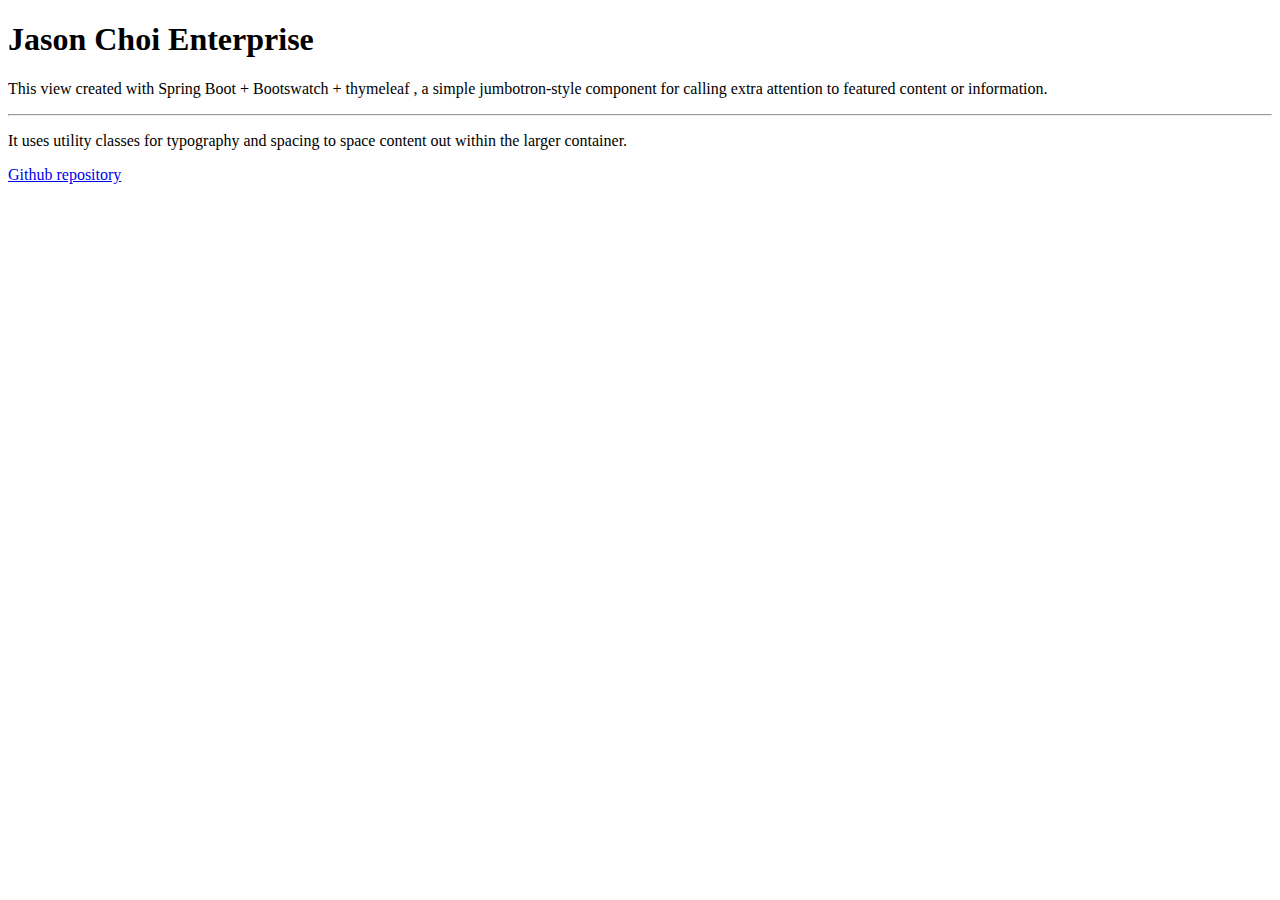
<file: prac3/src/main/resources/templates/index.html>
<!DOCTYPE html>
<!--
  ~ Developed by Jason Choi on 18. 12. 12 오전 7:17.
  ~ Last modified 18. 12. 12 오전 7:16. 
  ~ Copyright (c) 2018. All rights reserved.
  -->

<html xmlns:th="http://www.thymeleaf.org"
      xmlns:sec="http://www.thymeleaf.org/extras/spring-security"
xmlns:layout="http://www.ultraq.net.nz/thymeleaf/layout"
layout:decorate="~{fragments/main_layout}">
<head>
    <meta charset="UTF-8">

</head>
<body>
<div layout:fragment="content" class="container mySpace">
    <h1 class="display-4">Jason Choi Enterprise</h1>
    <p class="lead">This view created with Spring Boot + Bootswatch + thymeleaf , a simple jumbotron-style component for calling extra attention to featured content or information.</p>
    <hr class="my-4">
    <p>It uses utility classes for typography and spacing to space content out within the larger container.</p>
    <p class="lead">
        <a class="btn btn-primary btn-lg" href="https://github.com/pikacsc/SpringBootPractice/tree/master/prac3" role="button">Github repository</a>
    </p>
</div>
</body>
</html>
</file>
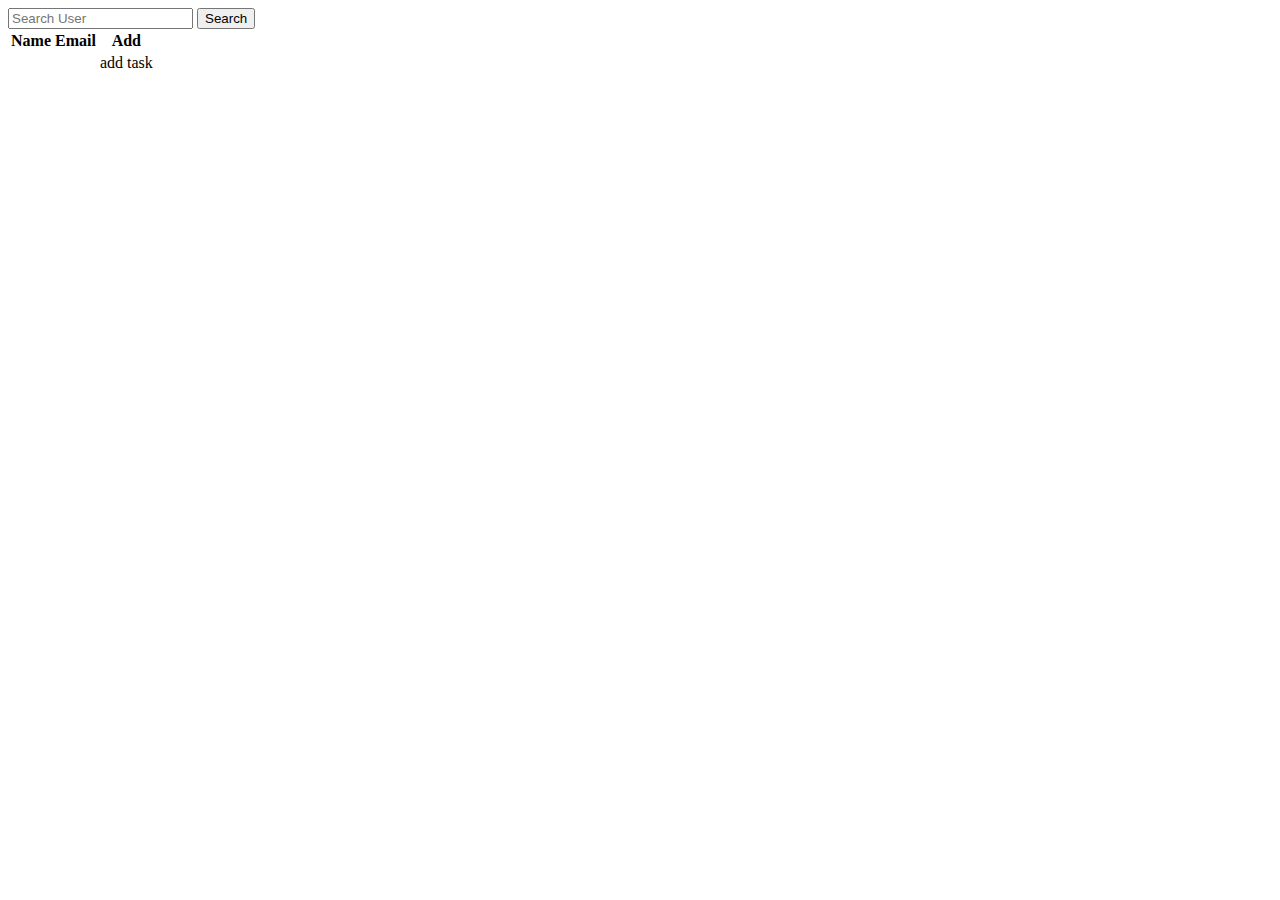
<file: prac3/src/main/resources/templates/views/list.html>
<!DOCTYPE html>
<!--
  ~ Developed by Jason Choi on 18. 12. 12 오전 9:12.
  ~ Last modified 18. 12. 12 오전 8:12.
  ~ Copyright (c) 2018. All rights reserved.
  -->

<html xmlns:th="http://www.thymeleaf.org"
xmlns:layout="http://www.ultraq.net.nz/thymeleaf/layout"
layout:decorate="~{fragments/main_layout}">
<head>
    <meta charset="UTF-8">

</head>
<body>
<div layout:fragment="content" class="container mySpace">
    <form action="/users" class="form-inline">
        <div class="form-group mb-2">
            <input type="text" class="form-control" name="name" placeholder="Search User" />
            <input type="submit" value="Search" class="btn btn-primary">
        </div>
    </form>
    <div class="card">
        <div class="card-body">
            <table class="table table-hover">
                <thead>
                <tr>
                    <th>Name</th>
                    <th>Email</th>
                    <th>Add</th>
                </tr>
                </thead>
                <tbody>
                <tr th:each="user:${users}">
                    <td th:text="${user.name}"></td>
                    <td th:text="${user.email}"></td>
                    <td><a th:href="@{/addTask(email=${user.email})}" class="btn btn-dark">add task</a></td>
                </tr>
                </tbody>
            </table>
        </div>
    </div>
</div>
</body>
</html>
</file>
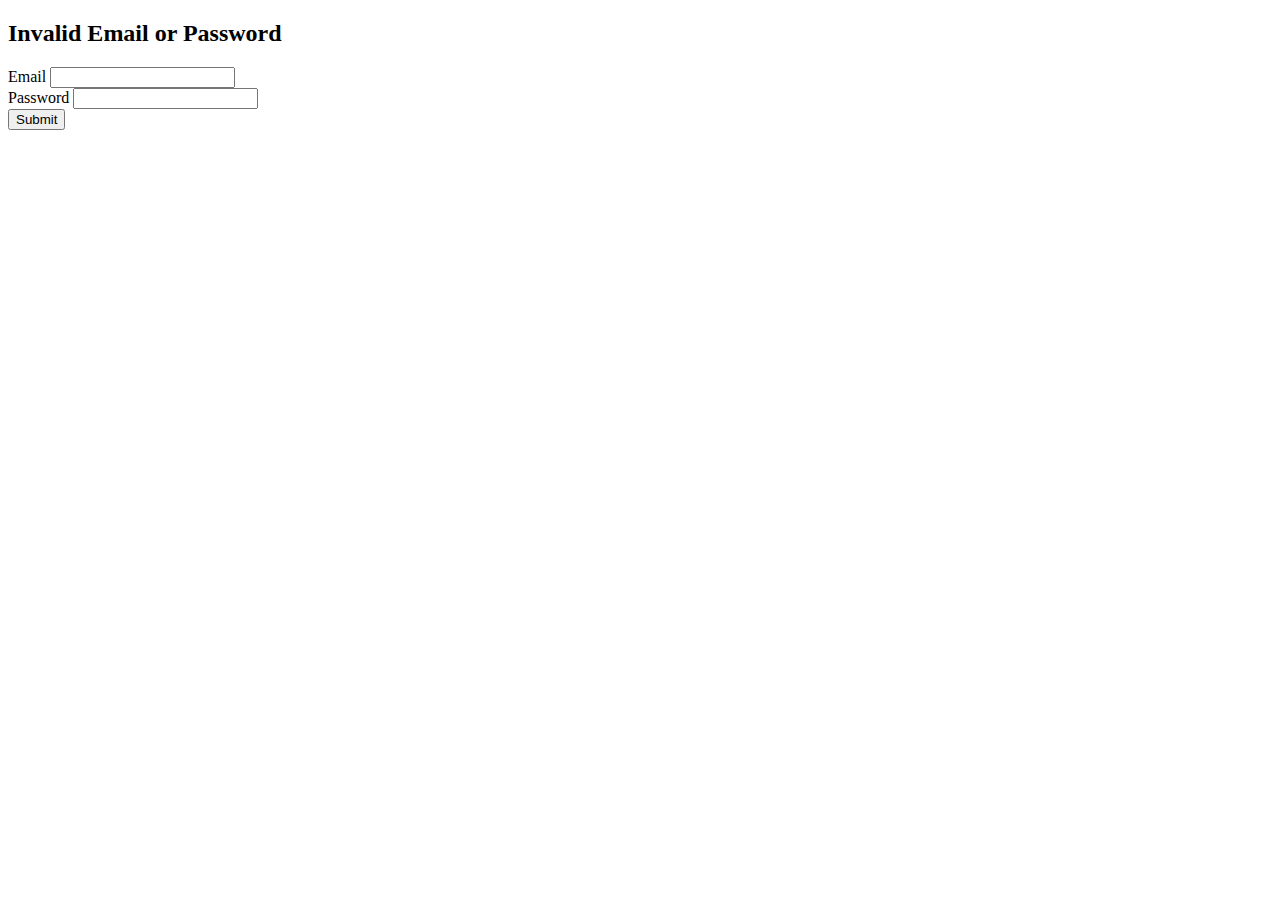
<file: prac3/src/main/resources/templates/views/loginForm.html>
<!DOCTYPE html>
<!--
  ~ Developed by Jason Choi on 18. 12. 13 오전 6:12.
  ~ Last modified 18. 12. 12 오전 8:09.
  ~ Copyright (c) 2018. All rights reserved.
  -->

<html xmlns:th="http://www.thymeleaf.org"
      xmlns:layout="http://www.ultraq.net.nz/thymeleaf/layout"
      layout:decorate="~{fragments/main_layout}">
<head>
    <meta charset="UTF-8">
    <title>Register Form</title>
</head>
<body>
<div layout:fragment="content" class="container mySpace">
    <div class="alert alert-danger" th:if="${param.error}">
        <h2>Invalid Email or Password</h2>
    </div>
    <form th:action="@{/login}"  method="post">
        <div class="form-group">
            <label for="email" class="form-control-label">Email</label>
            <input type="text" class="form-control" id="email" name="username" />
        </div>
        <div class="form-group">
            <label for="password" class="form-control-label">Password</label>
            <input type="password" class="form-control"  id="password" name="password" />
        </div>
        <input type="submit" value="Submit" class="btn btn-primary">
    </form>
</div>
</body>
</html>
</file>
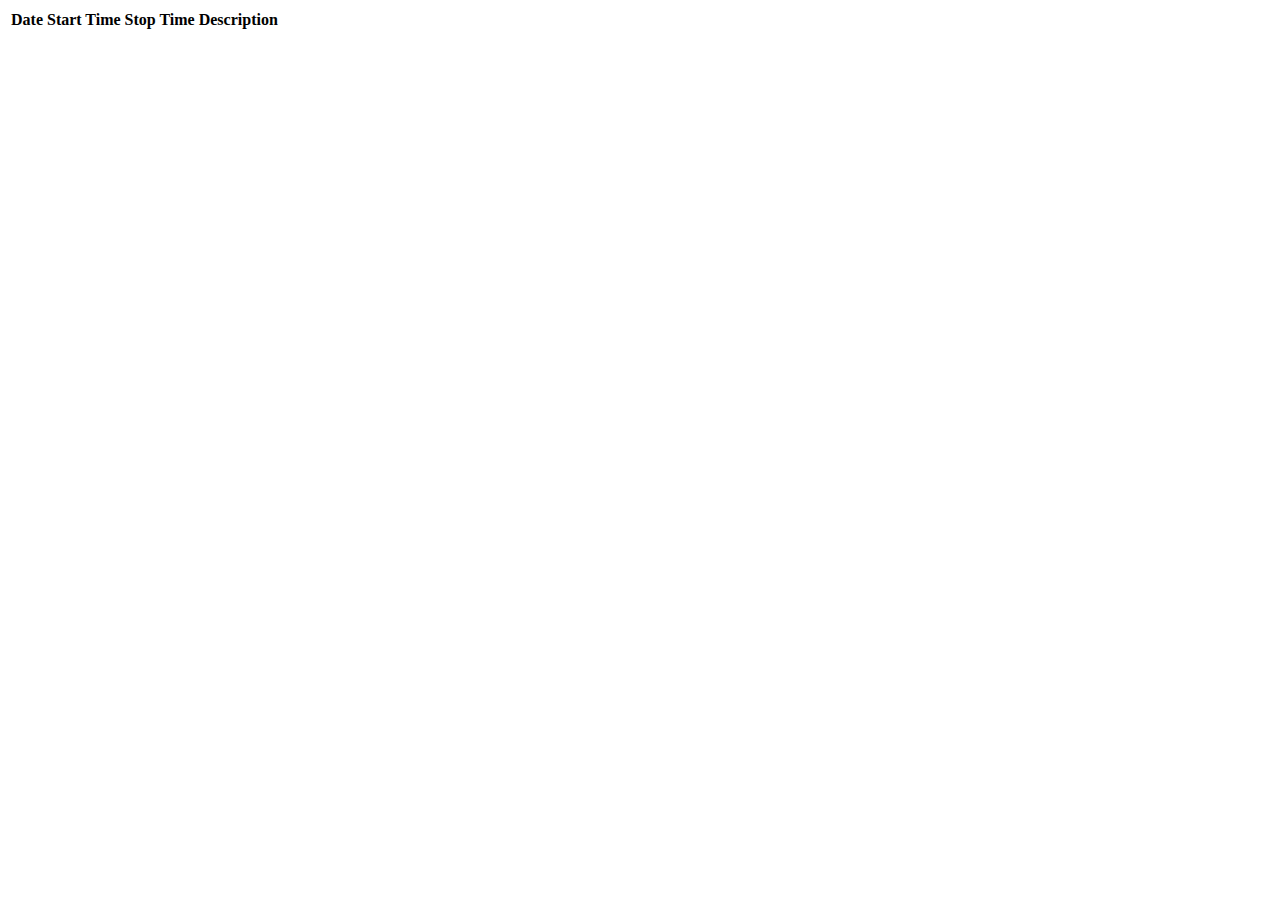
<file: prac3/src/main/resources/templates/views/profile.html>
<!DOCTYPE html>
<!--
  ~ Developed by Jason Choi on 18. 12. 13 오전 5:36.
  ~ Last modified 18. 12. 12 오전 10:35.
  ~ Copyright (c) 2018. All rights reserved.
  -->

<html xmlns:th="http://www.thymeleaf.org"
xmlns:layout="http://www.ultraq.net.nz/thymeleaf/layout"
layout:decorate="~{fragments/main_layout}">
<head>
    <meta charset="UTF-8">

</head>
<body>
<div layout:fragment="content" class="container mySpace">

    <div class="card">
        <div class="card-body">
            <table class="table table-hover">
                <thead>
                <tr>
                    <th>Date</th>
                    <th>Start Time</th>
                    <th>Stop Time</th>
                    <th>Description</th>
                </tr>
                </thead>
                <tbody>
                <tr th:each="task:${tasks}">
                    <td th:text="${task.date}"></td>
                    <td th:text="${task.startTime}"></td>
                    <td th:text="${task.stopTime}"></td>
                    <td th:text="${task.description}"></td>
                </tr>
                </tbody>
            </table>
        </div>
    </div>
</div>
</body>
</html>
</file>
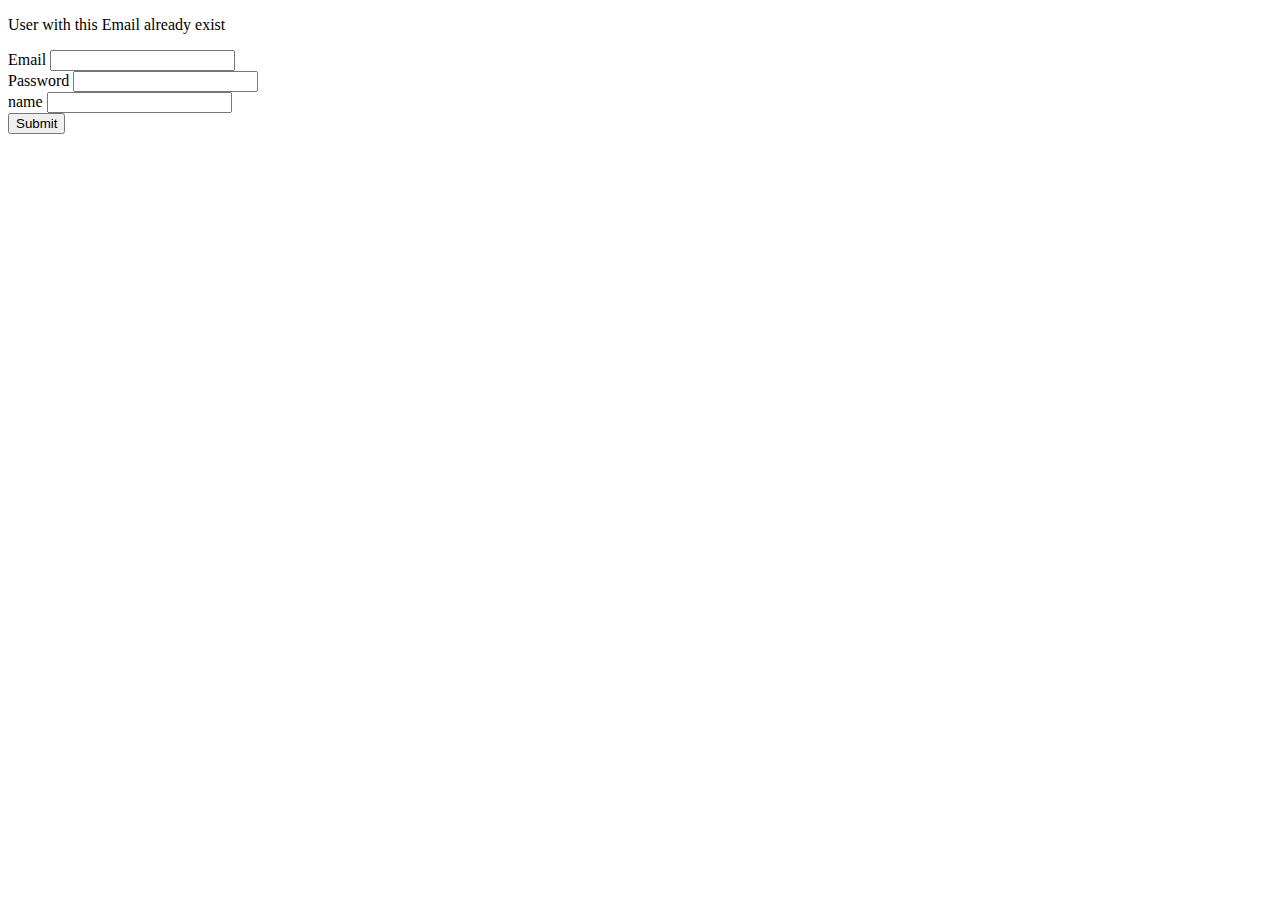
<file: prac3/src/main/resources/templates/views/registerForm.html>
<!DOCTYPE html>
<!--
  ~ Developed by Jason Choi on 18. 12. 12 오전 7:17.
  ~ Last modified 18. 12. 12 오전 7:16.
  ~ Copyright (c) 2018. All rights reserved.
  -->

<html xmlns:th="http://www.thymeleaf.org"
      xmlns:layout="http://www.ultraq.net.nz/thymeleaf/layout"
      layout:decorate="~{fragments/main_layout}">
<head>
    <meta charset="UTF-8">
    <title>Register Form</title>
</head>
<body>
<div layout:fragment="content" class="container mySpace">
    <div class="alert alert-info" th:if="${exist}">
        <p class="text text-center">
            User with this Email already exist
        </p>
    </div>
    <form th:action="@{/register}" th:object="${user}" method="post">
        <div class="form-group">
            <label for="email" class="form-control-label">Email</label>
            <input type="text" class="form-control" th:field="*{email}" id="email" />
            <div class="text text-danger" th:if="${#fields.hasErrors('email')}" th:errors="*{email}"></div>
        </div>
        <div class="form-group">
            <label for="password" class="form-control-label">Password</label>
            <input type="password" class="form-control" th:field="*{password}" id="password" />
            <div class="text text-danger" th:if="${#fields.hasErrors('password')}" th:errors="*{password}"></div>
        </div>
        <div class="form-group">
            <label for="name" class="form-control-label">name</label>
            <input type="text" class="form-control" th:field="*{name}" id="name" />
            <div class="text text-danger" th:if="${#fields.hasErrors('name')}" th:errors="*{name}"></div>
        </div>
        <input type="submit" value="Submit" class="btn btn-primary">
    </form>
</div>
</body>
</html>
</file>
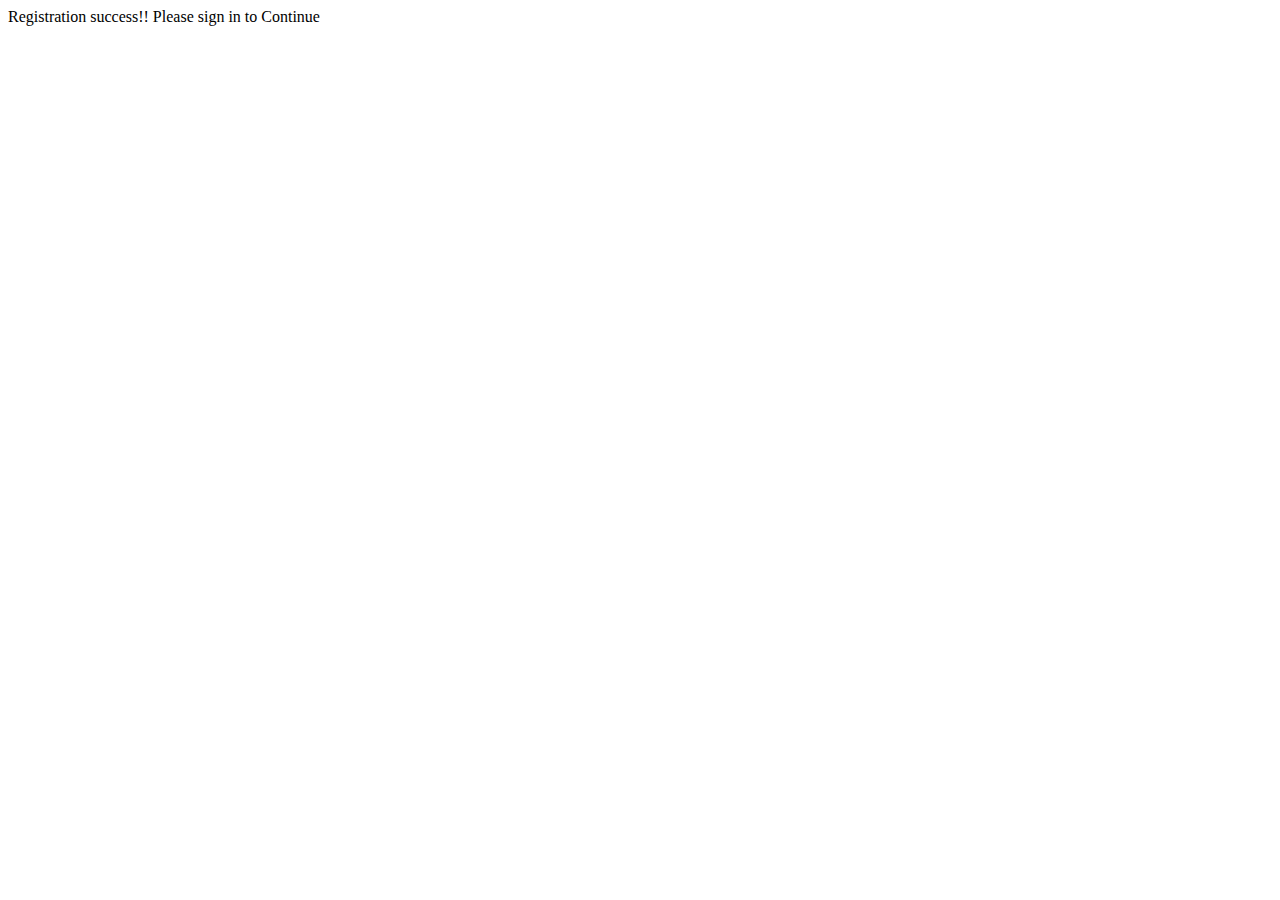
<file: prac3/src/main/resources/templates/views/registerSuccess.html>
<!DOCTYPE html>
<!--
  ~ Developed by Jason Choi on 18. 12. 12 오전 8:11.
  ~ Last modified 18. 12. 12 오전 7:32.
  ~ Copyright (c) 2018. All rights reserved.
  -->

<html xmlns:th="http://www.thymeleaf.org"
xmlns:layout="http://www.ultraq.net.nz/thymeleaf/layout"
layout:decorate="~{fragments/main_layout}">
<head>
    <meta charset="UTF-8">

</head>
<body>
<div layout:fragment="content" class="container mySpace">
    <div class="alert alert-success">
        Registration success!! Please sign in to Continue
    </div>
</div>
</body>
</html>
</file>
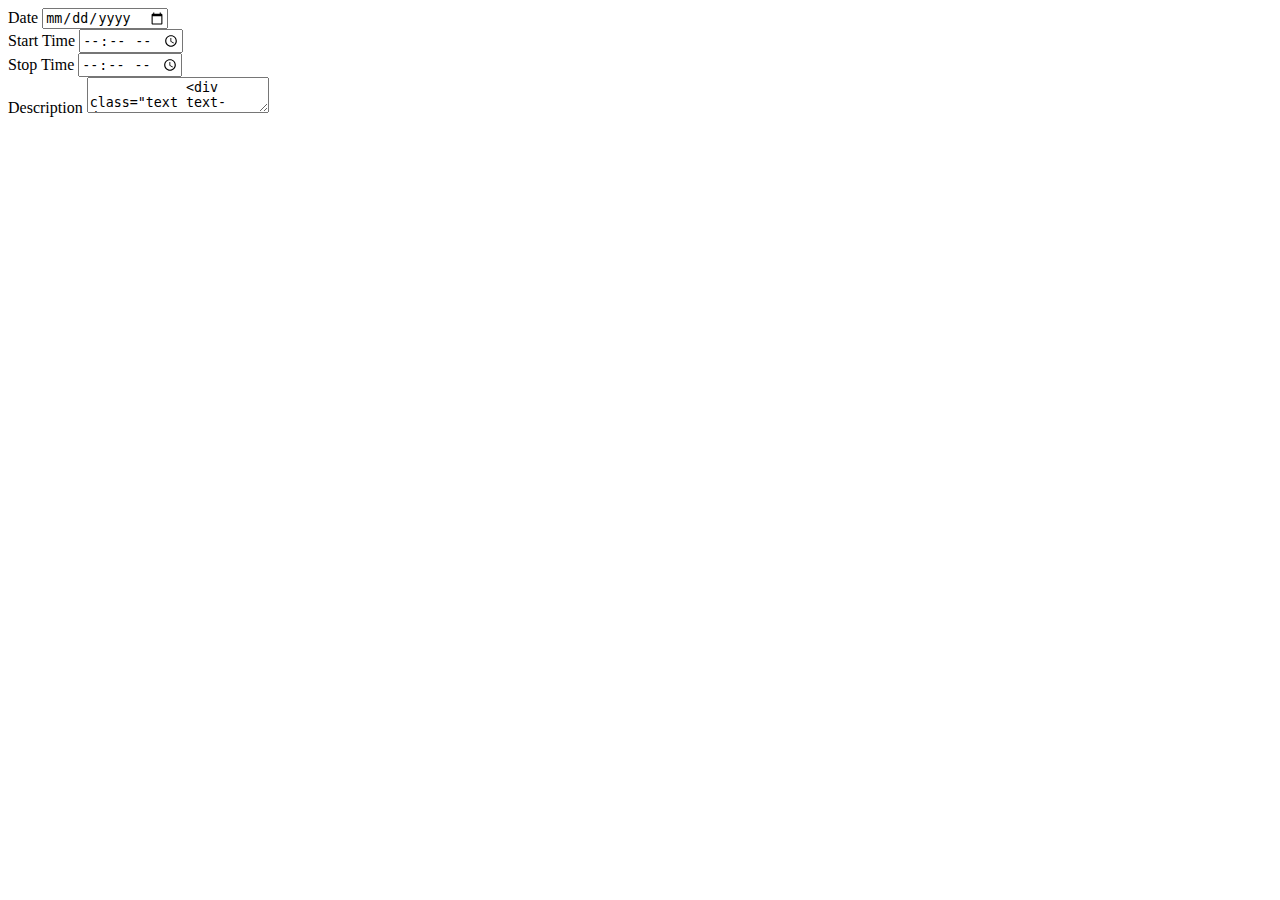
<file: prac3/src/main/resources/templates/views/taskForm.html>
<!DOCTYPE html>
<!--
  ~ Developed by Jason Choi on 18. 12. 12 오전 10:38.
  ~ Last modified 18. 12. 12 오전 8:09.
  ~ Copyright (c) 2018. All rights reserved.
  -->

<html xmlns:th="http://www.thymeleaf.org"
      xmlns:layout="http://www.ultraq.net.nz/thymeleaf/layout"
      layout:decorate="~{fragments/main_layout}">
<head>
    <meta charset="UTF-8">
    <title>Register Form</title>
</head>
<body>
<div layout:fragment="content" class="container mySpace">
    <form th:action="@{/addTask}" th:object="${task}" method="post">
        <div class="form-group">
            <label for="date" class="form-control-label">Date</label>
            <input type="date" class="form-control" th:field="*{date}" id="date" />
            <div class="text text-danger" th:if="${#fields.hasErrors('date')}" th:errors="*{date}"></div>
        </div>
        <div class="form-group">
            <label for="startTime" class="form-control-label">Start Time</label>
            <input type="time" class="form-control" th:field="*{startTime}" id="startTime" />
            <div class="text text-danger" th:if="${#fields.hasErrors('startTime')}" th:errors="*{startTime}"></div>
        </div>
        <div class="form-group">
            <label for="stopTime" class="form-control-label">Stop Time</label>
            <input type="time" class="form-control" th:field="*{stopTime}" id="stopTime" />
            <div class="text text-danger" th:if="${#fields.hasErrors('stopTime')}" th:errors="*{stopTime}"></div>
        </div>
        <div class="form-group">
            <label for="description" class="form-control-label">Description</label>
            <textarea class="form-control" th:field="*{description}" id="description" />
            <div class="text text-danger" th:if="${#fields.hasErrors('description')}" th:errors="*{description}"></div>
        </div>
        <input type="submit" value="Submit" class="btn btn-primary">
    </form>
</div>
</body>
</html>
</file>
